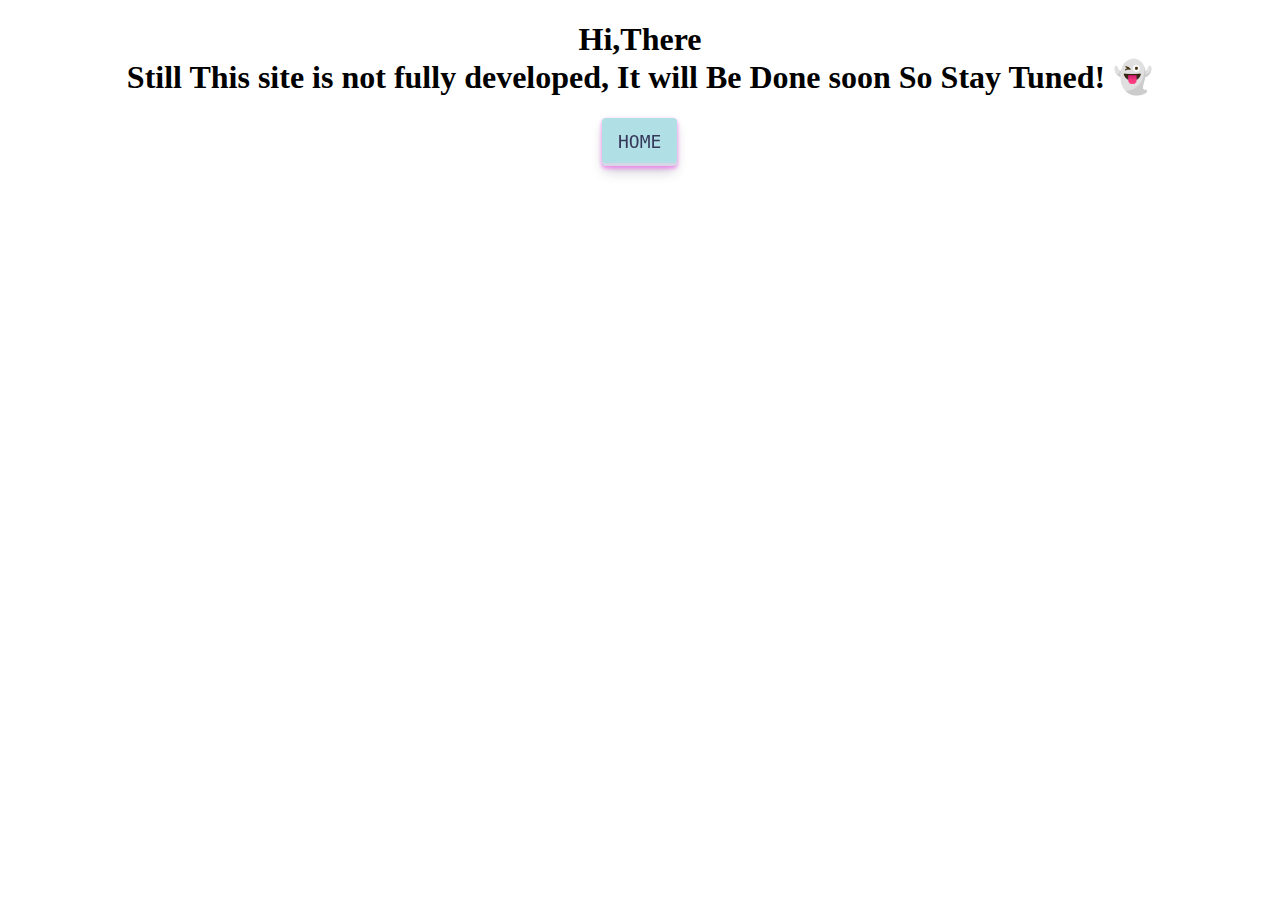
<file: about.html>
<!doctype html>
<html lang="en">
<head>
    <meta charset="UTF-8">
    <meta name="viewport"
          content="width=device-width, user-scalable=no, initial-scale=1.0, maximum-scale=1.0, minimum-scale=1.0">
    <meta http-equiv="X-UA-Compatible" content="ie=edge">
    <title>About</title>
    <link rel="icon" href="favicon.ico">
    <link rel="stylesheet" href="about.css">
</head>
<body>
<div>
    <h1> Hi,There <br>
    Still This site is not fully developed, It will Be Done soon So Stay Tuned! 👻 </h1>
    <a href="index.html">
        <div>
    <button  class="button_home">
HOME
</button>
            </div>
           </a>
</div>
</body>
</html>
</file>
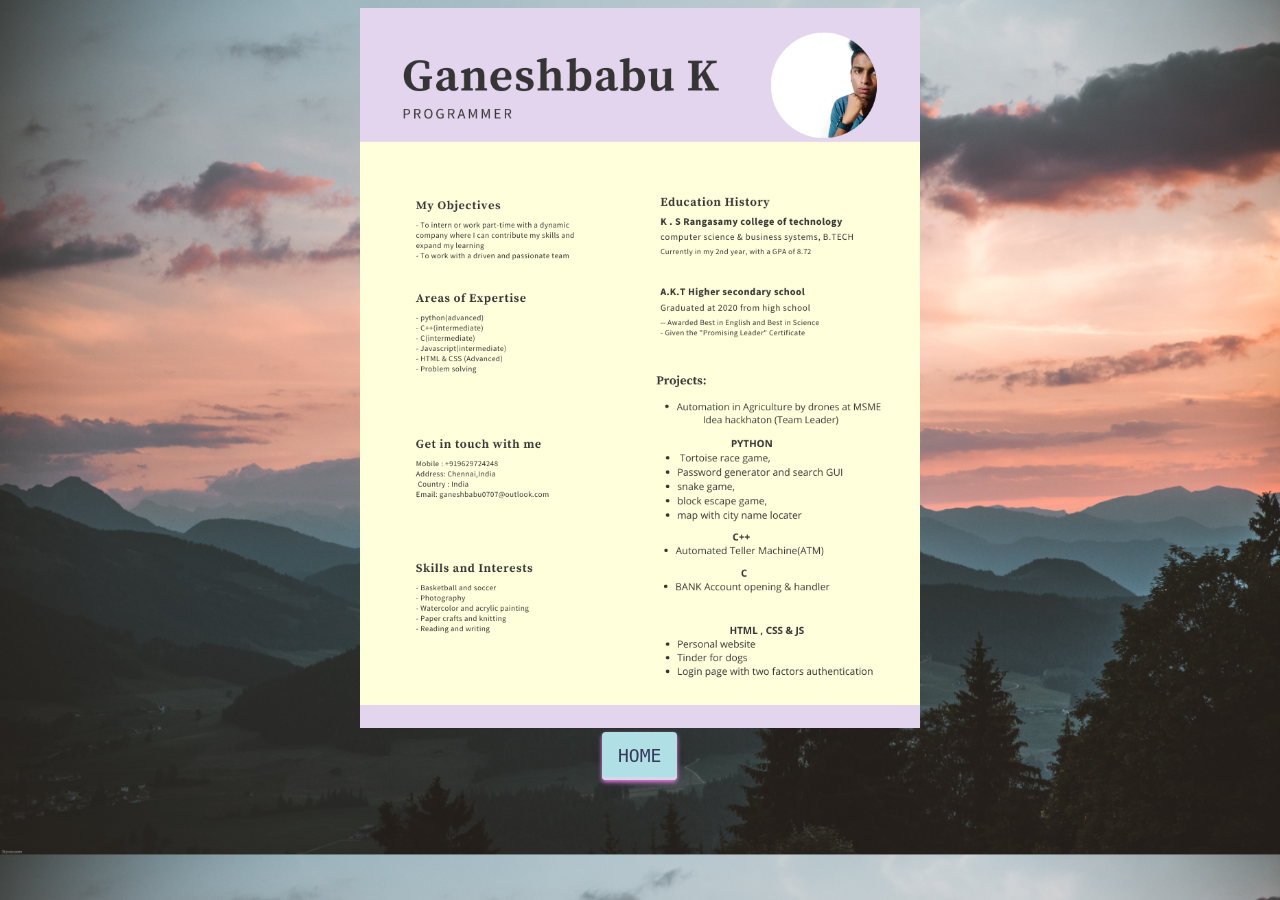
<file: resume.html>
<!doctype html>
<html lang="en">

<head>
    <meta charset="UTF-8">
     <meta name="viewport" content="width=device-width, initial-scale=1.0">
    <meta name="viewport"
          content="width=device-width, user-scalable=no, initial-scale=1.0, maximum-scale=1.0, minimum-scale=1.0">
    <meta http-equiv="X-UA-Compatible" content="ie=edge">
    <title>Resume</title>
    <link rel="icon" href="favicon.ico">
    <link rel="stylesheet" href="resume.css">

</head>
<body style="text-align:center;">
<script>
function myfunction(){
document.addEventListener('DOMContentLoaded',function(){
src="index.html";
}
}
</script>
<div  style="align-items: center;">
   <img  id="img" src="pictures/resume/resume.png" alt="resume">
    <a href="ganeshbabu.netlify.app">
        <div>
    <button  class="button_home">
HOME
</button>
            </div>
           </a>
</div>


</body>
</html>
</file>
<file: about.css>
body{
text-align:center;


}
div{
background-colo:powderblue;

}
.button_home {

  align-items: center;
  appearance: none;
  background-color: powderblue;
  border-radius: 4px;
  border-width: 0;
  box-shadow: violet 0 2px 4px,rgba(45, 35, 66, 0.3) 0 7px 13px -3px,#D6D6E7 0 -3px 0 inset;
  box-sizing: border-box;
  color: #36395A;
  cursor: pointer;
  display: inline-flex;
  font-family: "JetBrains Mono",monospace;
  height: 48px;
  justify-content: center;
  line-height: 1;
  list-style: none;
  overflow: hidden;
  padding-left: 16px;
  padding-right: 16px;
  position: relative;
  text-align: left;
  text-decoration: none;
  transition: box-shadow .15s,transform .15s;
  user-select: none;
  -webkit-user-select: none;
  touch-action: manipulation;
  white-space: nowrap;
  will-change: box-shadow,transform;
  font-size: 18px;
}

.button_home:focus {
  box-shadow: #D6D6E7 0 0 0 1.5px inset, rgba(45, 35, 66, 0.4) 0 2px 4px, rgba(45, 35, 66, 0.3) 0 7px 13px -3px, #D6D6E7 0 -3px 0 inset;
}

.button_home:hover {
  background-color:springgreen;
  box-shadow: rgba(45, 35, 66, 0.4) 0 4px 8px, rgba(45, 35, 66, 0.3) 0 7px 13px -3px, #D6D6E7 0 -3px 0 inset;
  transform: translateY(-2px);
}

.button_home:active {
  box-shadow: #D6D6E7 0 3px 7px inset;
  transform: translateY(2px);
}
</file>
<file: resume.css>
@media (min-width:600px){
           #img {
           width:35REM;
           height:45REM;

           }
        }
 @media (max-width:600px){
           #img {
           width:25REM;
           height:30REM;

           }
        }
body {
 background-image: url("pictures/bg7.jpg");
  background-size: cover;

}
a{
text-decoration:none;
}
.button_home {

  align-items: center;
  appearance: none;
  background-color: powderblue;
  border-radius: 4px;
  border-width: 0;
  box-shadow: violet 0 2px 4px,rgba(45, 35, 66, 0.3) 0 7px 13px -3px,#D6D6E7 0 -3px 0 inset;
  box-sizing: border-box;
  color: #36395A;
  cursor: pointer;
  display: inline-flex;
  font-family: "JetBrains Mono",monospace;
  height: 48px;
  justify-content: center;
  line-height: 1;
  list-style: none;
  overflow: hidden;
  padding-left: 16px;
  padding-right: 16px;
  position: relative;
  text-align: left;
  text-decoration: none;
  transition: box-shadow .15s,transform .15s;
  user-select: none;
  -webkit-user-select: none;
  touch-action: manipulation;
  white-space: nowrap;
  will-change: box-shadow,transform;
  font-size: 18px;
}

.button_home:focus {
  box-shadow: #D6D6E7 0 0 0 1.5px inset, rgba(45, 35, 66, 0.4) 0 2px 4px, rgba(45, 35, 66, 0.3) 0 7px 13px -3px, #D6D6E7 0 -3px 0 inset;
}

.button_home:hover {
  background-color:springgreen;
  box-shadow: rgba(45, 35, 66, 0.4) 0 4px 8px, rgba(45, 35, 66, 0.3) 0 7px 13px -3px, #D6D6E7 0 -3px 0 inset;
  transform: translateY(-2px);
}

.button_home:active {
  box-shadow: #D6D6E7 0 3px 7px inset;
  transform: translateY(2px);
}
</file>
